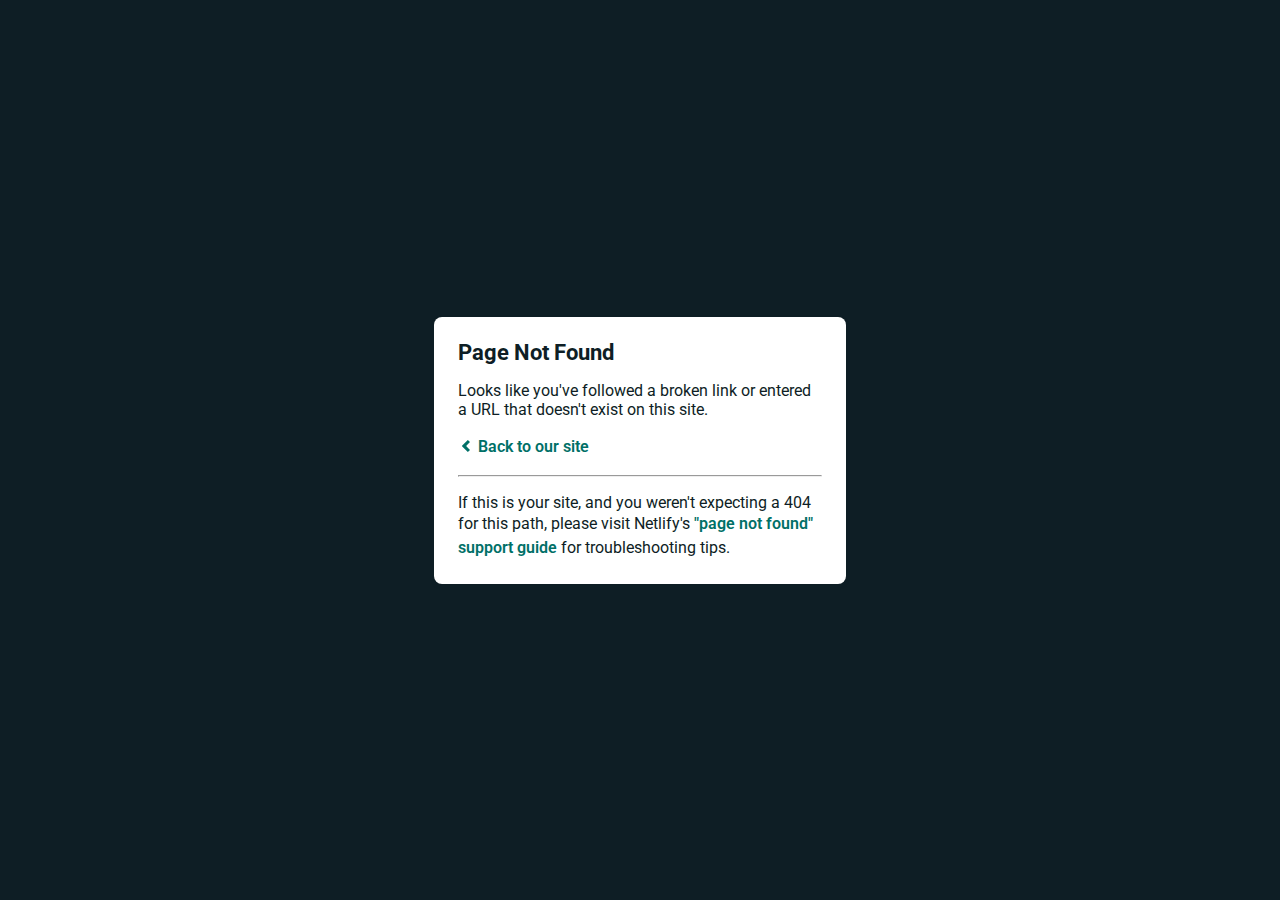
<file: css/owl.video.play.html>
<!DOCTYPE html><html>  <head>    <meta charset="utf-8">    <meta name="viewport" content="width=device-width, initial-scale=1.0, maximum-scale=1.0, user-scalable=no">    <title>Page Not Found</title>    <link href='https://fonts.googleapis.com/css?family=Roboto:400,700&subset=latin,latin-ext' rel='stylesheet' type='text/css'>    <style>    body {      font-family: -apple-system, BlinkMacSystemFont, "Segoe UI", Roboto, Helvetica, Arial, sans-serif, "Apple Color Emoji", "Segoe UI Emoji", "Segoe UI Symbol";      background: rgb(14, 30, 37);      color: white;      overflow: hidden;      margin: 0;      padding: 0;    }    h1 {      margin: 0;      font-size: 22px;      line-height: 24px;    }    .main {      position: relative;      display: flex;      flex-direction: column;      align-items: center;      justify-content: center;      height: 100vh;      width: 100vw;    }    .card {      position: relative;      display: flex;      flex-direction: column;      width: 75%;      max-width: 364px;      padding: 24px;      background: white;      color: rgb(14, 30, 37);      border-radius: 8px;      box-shadow: 0 2px 4px 0 rgba(14, 30, 37, .16);    }    a {      margin: 0;      text-decoration: none;      font-weight: 600;      line-height: 24px;      color: #007067;    }    a svg {      position: relative;      top: 2px;    }    a:hover,    a:focus {      text-decoration: underline;      text-decoration-color: #f4bb00;    }    a:hover svg path{      fill: #007067;    }    p:last-of-type {      margin-bottom: 0;    }    </style>  </head>  <body>    <div class="main">      <div class="card">        <div class="header">          <h1>Page Not Found</h1>        </div>        <div class="body">          <p>Looks like you've followed a broken link or entered a URL that doesn't exist on this site.</p>          <p>            <a id="back-link" href="/">              <svg xmlns="http://www.w3.org/2000/svg" width="16" height="16" viewBox="0 0 16 16">                <path fill="#007067" d="M11.9998836,4.09370803 L8.55809517,7.43294953 C8.23531459,7.74611298 8.23531459,8.25388736 8.55809517,8.56693769 L12,11.9062921 L9.84187871,14 L4.24208544,8.56693751 C3.91930485,8.25388719 3.91930485,7.74611281 4.24208544,7.43294936 L9.84199531,2 L11.9998836,4.09370803 Z"/>              </svg>              Back to our site             </a>          </p>          <hr><p>If this is your site, and you weren't expecting a 404 for this path, please visit Netlify's <a href="https://answers.netlify.com/t/support-guide-i-ve-deployed-my-site-but-i-still-see-page-not-found/125?utm_source=404page&utm_campaign=community_tracking">"page not found" support guide</a> for troubleshooting tips.          </p>        </div>      </div>    </div>    <script>      (function() {        if (document.referrer && document.location.host && document.referrer.match(new RegExp("^https?://" + document.location.host))) {          document.getElementById("back-link").setAttribute("href", document.referrer);        }      })();    </script>  </body></html>
</file>
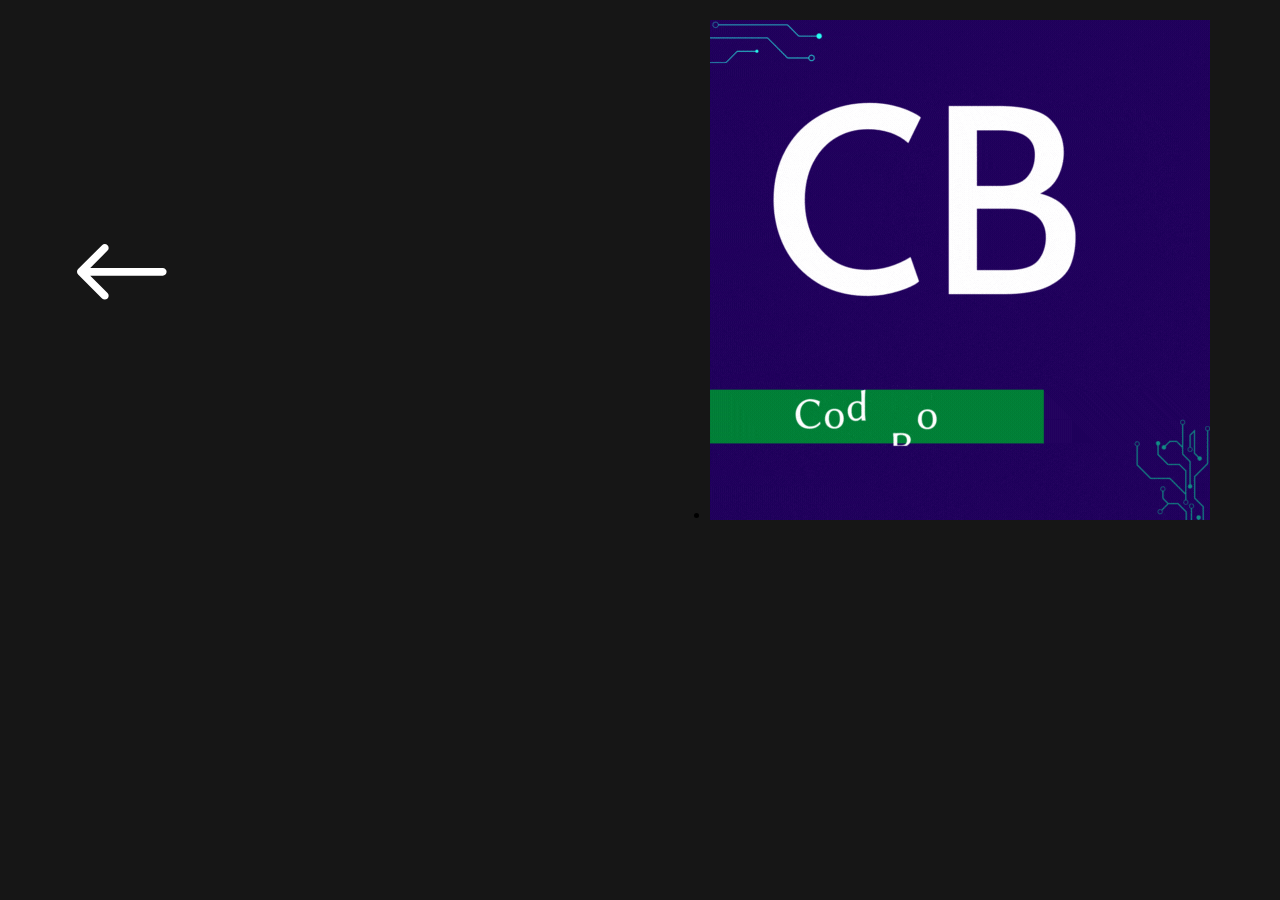
<file: workshop/git and github/git-and-github.html>
<!DOCTYPE html>
<html lang="en">

<head>
    <meta charset="UTF-8">
    <meta http-equiv="X-UA-Compatible" content="IE=edge">
    <meta name="viewport" content="width=device-width, initial-scale=1.0">
    <link rel="stylesheet" href="git.css">
    <link href="https://fonts.googleapis.com/css?family=Poppins:300,400,500,600,700,800" rel="stylesheet" />
   
    <title>Git & Github Session</title>
</head>

<body class="workbackground">
    <section class="workshop_nav">
        <nav class="workbar workbackground">
            <ul class="work-list">
                <a onclick="goback()" class="back_arrow">
                    <svg version="1.1" id="arrow_svg" xmlns="http://www.w3.org/2000/svg"
                        xmlns:xlink="http://www.w3.org/1999/xlink" x="0px" y="0px" 
                        viewBox="0 0 400.004 400.004" style="fill: white; " xml:space="preserve"> <g class="arrow_hover">
                            <path d="M382.688,182.686H59.116l77.209-77.214c6.764-6.76,6.764-17.726,0-24.485c-6.764-6.764-17.73-6.764-24.484,0L5.073,187.757
                       c-6.764,6.76-6.764,17.727,0,24.485l106.768,106.775c3.381,3.383,7.812,5.072,12.242,5.072c4.43,0,8.861-1.689,12.242-5.072
                       c6.764-6.76,6.764-17.726,0-24.484l-77.209-77.218h323.572c9.562,0,17.316-7.753,17.316-17.315
                       C400.004,190.438,392.251,182.686,382.688,182.686z" />
                        </g>

                    </svg>
                </a>
            </ul>
            <ul class="nav-right">
                <li>
                    <a>
                    <img class="bglogo" src="../../images/logo.gif" alt="Bauddhik Geeks" ></a>
                </li>
            </ul>

        </nav>
    </section>

    <script>
        function goback() {
            window.history.back();
        }
    </script>
</body>

</html>
</file>
<file: workshop/git and github/git.css>
*{
    margin: 0;
    padding: 0;
}
.workbackground{
    background-color:#161616 ;
}
.back_arrow{
    width: 14%;
    margin: 7px;
    display: flex;
    justify-content: flex-end;
    align-items: center;
}
.back_arrow img{
    width: 33%;
    

}
.work-list:hover .arrow_hover,
.arrow_hover:hover{
    fill: #fbbd18;
}
.back_arrow:hover{
cursor: pointer;   
}
.workbar{
    
    display: flex;
    justify-content: center;
    align-items: center;
   position: sticky;
   margin-top: 20px;
}   
.work-list{
    width: 50%;
    display: flex;
    align-items: center;
    justify-content: flex-start;
}

.work-list li{
    list-style: none;
    padding: 19px 25px;
}

.work-list li a {
   /* background-color: black; */
    color: white;
    padding: 16px 26px;
    text-align: center;
    text-decoration: none;
    font-size:20px;
    font-family: 'Trebuchet MS', 'Lucida Sans Unicode', 'Lucida Grande', 'Lucida Sans', Arial, sans-serif; 
}
  
/* .work-list li a:hover {
    background-color: transparent;
    color: #fbbd18;
} */




@media only screen and (max-width: 1140px)
{
    .work-list{
        flex-direction: column;
    }
    .workbar{
        flex-direction: column;
        
    }
   
}
</file>
